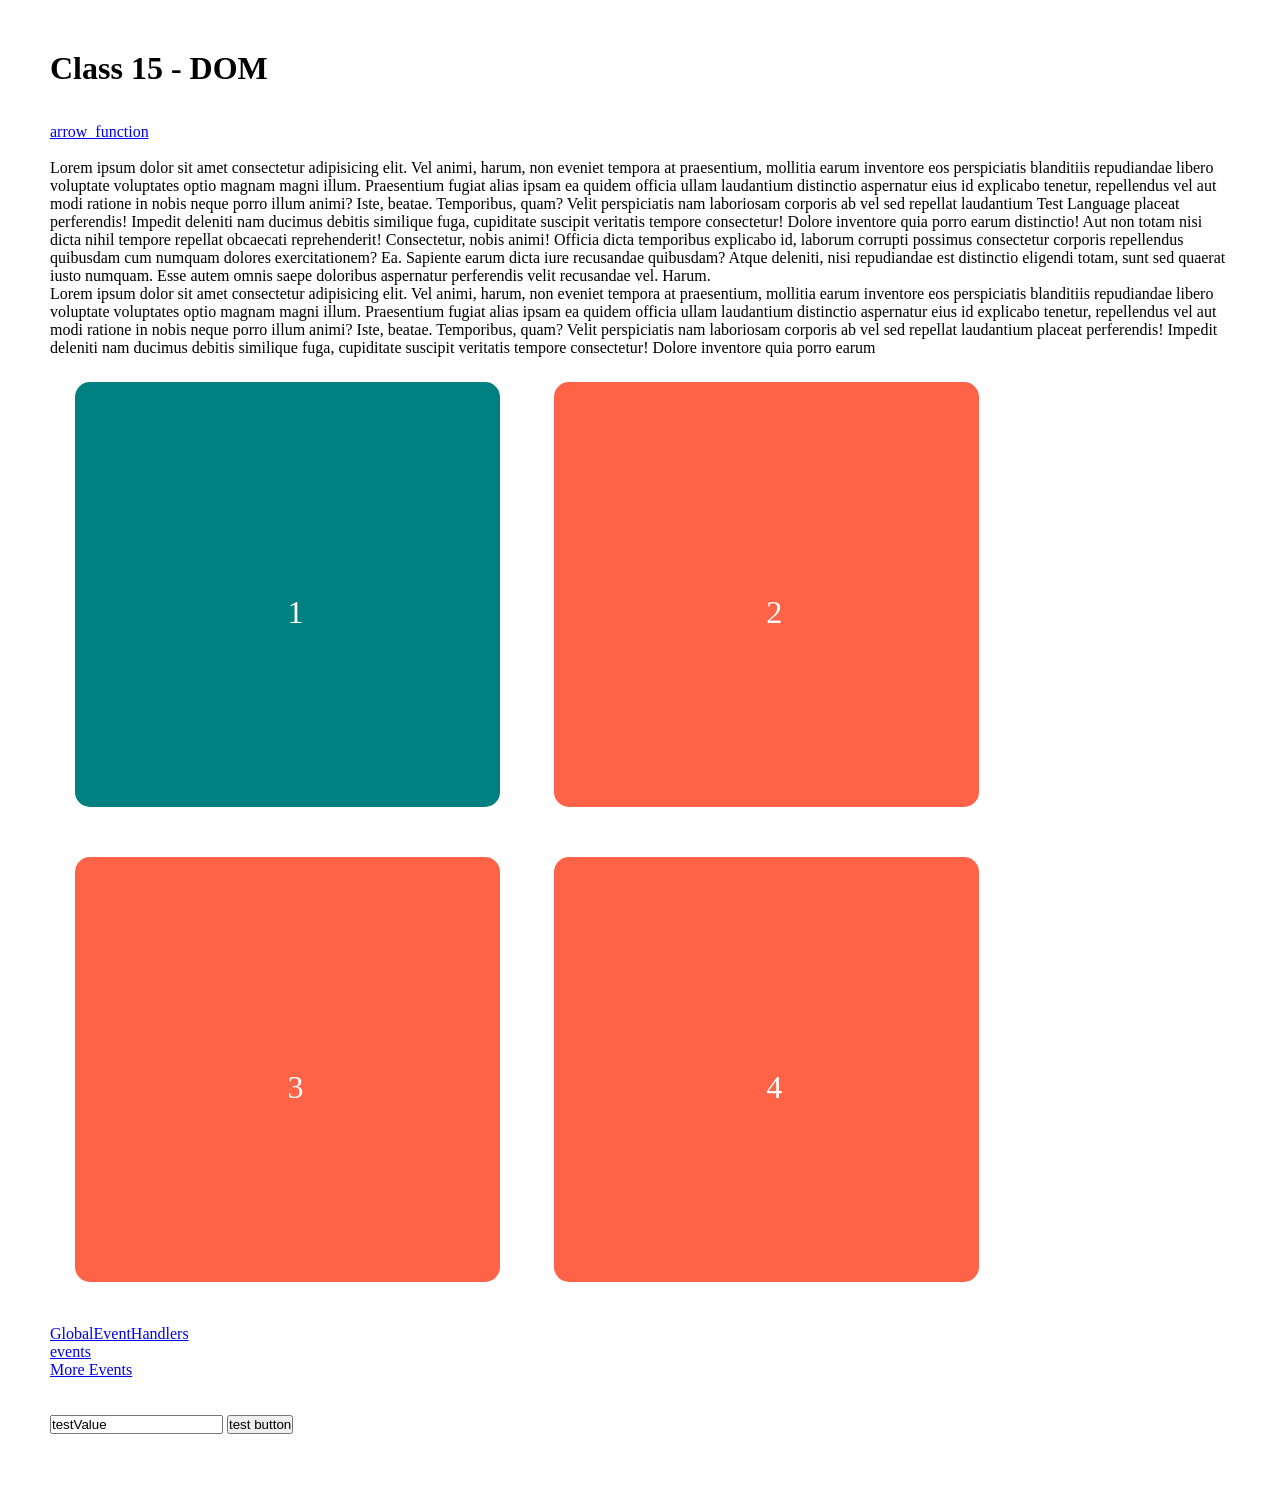
<file: 16_TheDomPractical_StudentTemplate/index.html>
<!DOCTYPE html>
<html lang="en">
  <head>
    <meta charset="UTF-8">
    <meta name="viewport" content="width=device-width, initial-scale=1.0">
    <link rel="shortcut icon" href="#">
    <link rel="stylesheet" href="./style.css">
    <script defer src="./app.js"></script>
    <title>Class 15 - DOM</title>
  </head>
  <body>
    <main id="start">
      <h1>Class 15 - DOM</h1>
      <br />
      <br />
      <a href="https://www.w3schools.com/js/js_arrow_function.asp">arrow_function</a>
      <br />
      <br />
      <p>
        Lorem ipsum dolor sit amet consectetur adipisicing elit. Vel animi, harum, non eveniet tempora at praesentium, mollitia earum inventore eos perspiciatis blanditiis repudiandae libero voluptate voluptates optio magnam magni illum. Praesentium fugiat alias ipsam ea quidem officia ullam laudantium distinctio aspernatur eius id explicabo tenetur, repellendus vel aut modi ratione in nobis neque porro illum animi? Iste, beatae. Temporibus, quam? Velit perspiciatis nam laboriosam corporis ab vel sed repellat laudantium <span id="testID">Test Language</span> placeat perferendis! Impedit deleniti nam ducimus debitis similique fuga, cupiditate suscipit veritatis tempore consectetur! Dolore inventore quia porro earum distinctio! Aut non totam nisi dicta nihil tempore repellat obcaecati reprehenderit! Consectetur, nobis animi! Officia dicta temporibus explicabo id, laborum corrupti possimus consectetur corporis repellendus quibusdam cum numquam dolores exercitationem? Ea. Sapiente earum
        dicta iure recusandae quibusdam? Atque deleniti, nisi repudiandae est distinctio eligendi totam, sunt sed quaerat iusto numquam. Esse autem omnis saepe doloribus aspernatur perferendis velit recusandae vel. Harum.
      </p>

      <p>Lorem ipsum dolor sit amet consectetur adipisicing elit. Vel animi, harum, non eveniet tempora at praesentium, mollitia earum inventore eos perspiciatis blanditiis repudiandae libero voluptate voluptates optio magnam magni illum. Praesentium fugiat alias ipsam ea quidem officia ullam laudantium distinctio aspernatur eius id explicabo tenetur, repellendus vel aut modi ratione in nobis neque porro illum animi? Iste, beatae. Temporibus, quam? Velit perspiciatis nam laboriosam corporis ab vel sed repellat laudantium placeat perferendis! Impedit deleniti nam ducimus debitis similique fuga, cupiditate suscipit veritatis tempore consectetur! Dolore inventore quia porro earum</p>
      <div class="testClass" style="background-color: teal">1</div>
      <div class="testClass">2</div>
      <div class="testClass">3</div>
      <div class="testClass" id="list">4</div>
      <br />
      <br />
      <a href="https://developer.mozilla.org/en-US/docs/Web/API/GlobalEventHandlers">GlobalEventHandlers</a><br />
      <a href="https://developer.mozilla.org/en-US/docs/Web/API/Element/click_event">events</a><br />
      <a href="https://developer.mozilla.org/en-US/docs/Web/events">More Events</a><br />
      <br />
      <br />
      <input type="text" value="testValue" />
      <button id="myBtn">test button</button>
      <br />
      <br />
    </main>
  </body>
</html>
</file>
<file: 16_TheDomPractical_StudentTemplate/style.css>
* {
	margin: 0;
	padding: 0;
	box-sizing: border-box;
}

main {
	margin: 50px;
}

.testClass {
	width: 150px;
	height: 150px;
	background-color: tomato;
	display: inline-block;
	margin: 25px;
	border-radius: 15px;
	text-align: center;
	padding: 18%;
	color: white;
	font-size: 2em;
}

.tempStyle {
	border: 1px solid orange;
	background-color: palegoldenrod;
}

.newClass {
	background-color: blue;
}
</file>
